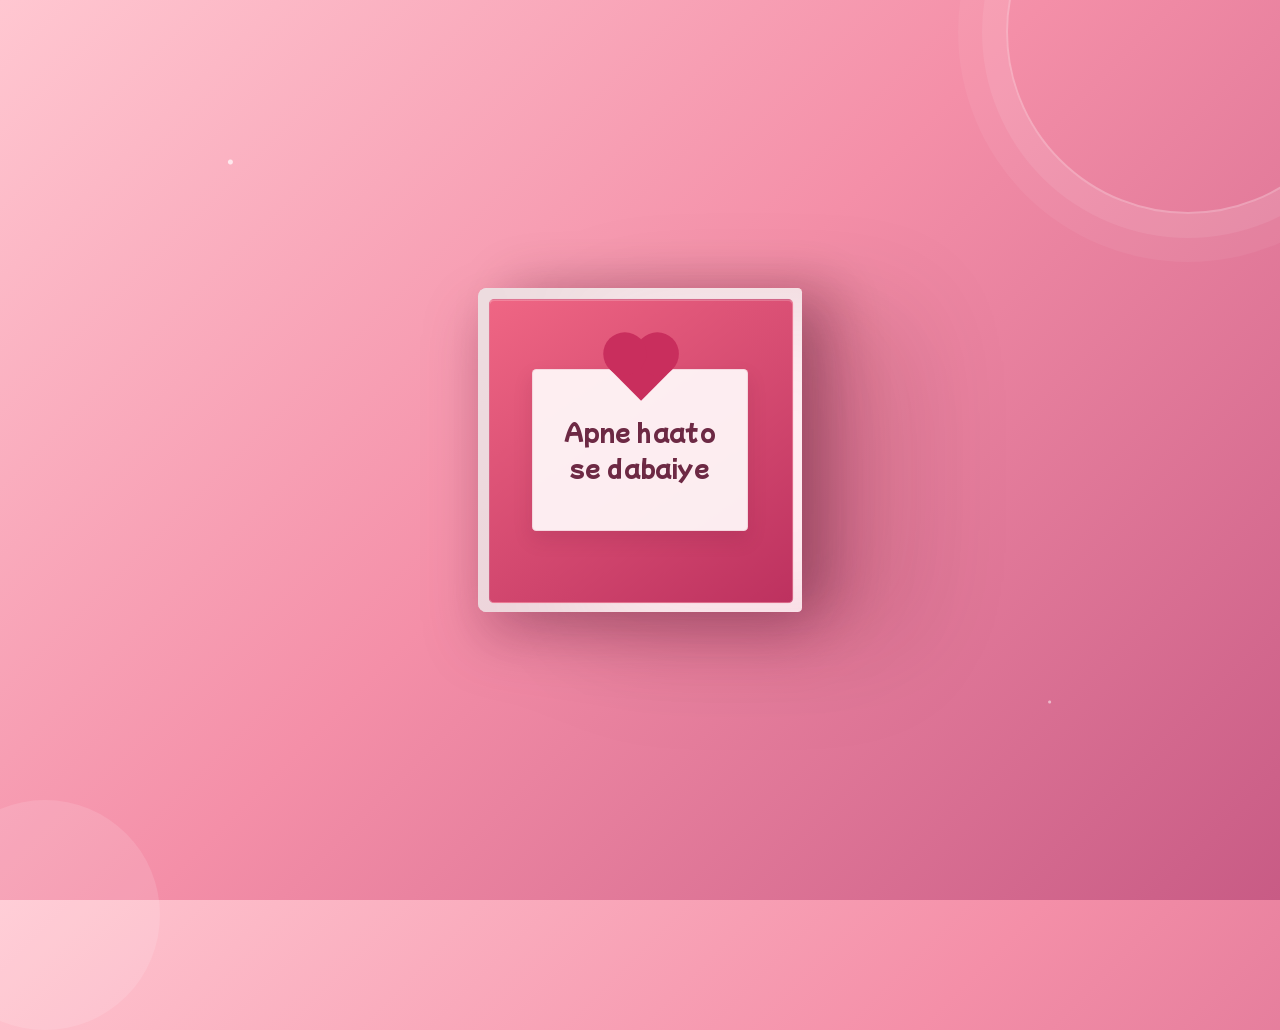
<file: index.html>
<!DOCTYPE html>
<html>
<head>
	<meta charset="utf-8">
	<meta name="viewport" content="width=device-width, initial-scale=1">
	<title>love card</title>
	<link rel="stylesheet" href="2.css">
</head>
<body>
<div class="valentines-day-card">
  <input id="open" type="checkbox">
  <label class="open" for="open"></label>
<div class="card-front">
  <div class="note">Apne haato se dabaiye</div>
</div>
  
  <div class="card-inside">
    <div class="inside-content">
      <div class="inside-kicker">A little note for you</div>
      <div class="text-one">I am
        <span>sorryyyyy</span>
      </div>
      <div class="reasons-title">What I love most about you</div>
      <div class="love-reasons">
        <input id="smile-tile" type="checkbox">
        <label class="reason" for="smile-tile">
          <span class="reason-label">Your smile</span>
          <span class="reason-emoji" aria-hidden="true">😊</span>
        </label>
        <input id="magic-tile" type="checkbox">
        <label class="reason" for="magic-tile">
          <span class="reason-label">Your magic</span>
          <span class="reason-emoji" aria-hidden="true">✨</span>
        </label>
        <input id="always-tile" type="checkbox">
        <label class="reason" for="always-tile">
          <span class="reason-label">Us, always</span>
          <span class="reason-emoji" aria-hidden="true">💞</span>
        </label>
      </div>
      <input id="surprise" type="checkbox">
      <label class="surprise-button" for="surprise">Tap for a secret</label>
      <div class="secret-message">You are my favorite person, in every universe.</div>
      <input id="forgive" type="checkbox">
      <label class="forgive-button" for="forgive">I forgive you</label>
      <div class="forgive-message">Yay! Come here, silly.</div>
    </div>
    <div class="heart"></div>
    <div class="smile"></div>
    <div class="eyes"></div>
</div>
</div>
</body>
</html>
</file>
<file: 2.css>
@import url('https://fonts.googleapis.com/css2?family=Mochiy+Pop+P+One&display=swap');

* {
  box-sizing: border-box;
}

body {
  height: 100vh;
  min-height: 520px;
  margin: 0;
  overflow: hidden;
  display: flex;
  justify-content: center;
  align-items: center;
  position: relative;
  background:
    radial-gradient(circle at 18% 18%, rgba(255, 255, 255, .7) 0 2px, transparent 3px),
    radial-gradient(circle at 82% 78%, rgba(255, 255, 255, .5) 0 1px, transparent 2px),
    linear-gradient(135deg, #ffc7d1 0%, #f48fa8 48%, #c85b85 100%);
  font-family: 'Mochiy Pop P One', sans-serif;
}

body:before,
body:after {
  content: "";
  position: absolute;
  border-radius: 50%;
  pointer-events: none;
}

body:before {
  width: 360px;
  height: 360px;
  top: -150px;
  right: -90px;
  border: 2px solid rgba(255, 255, 255, .28);
  box-shadow: 0 0 0 24px rgba(255, 255, 255, .08), 0 0 0 48px rgba(255, 255, 255, .05);
}

body:after {
  width: 230px;
  height: 230px;
  bottom: -130px;
  left: -70px;
  background: rgba(255, 255, 255, .12);
}

input#open {
  display: none;
}

.valentines-day-card {
  position: relative;
  width: 300px;
  height:300px;
  border-radius: 8px;
  transform-style: preserve-3d;
  transform: perspective(2500px) scale(1.08);
  transition: transform .3s;
  filter: drop-shadow(0 26px 24px rgba(102, 25, 58, .25));
}

.card-front {
  position: relative;
  background: linear-gradient(135deg, #fff8f8, #ffe9ef);
  width: 300px;
  height:300px;
  transform-origin: left;
  box-shadow: inset 100px 20px 100px rgba(105, 22, 53, .12), 30px 0 50px rgba(73, 13, 36, .28);
  transition: transform .8s cubic-bezier(.2, .75, .25, 1), box-shadow .8s ease;
  border-radius: 8px 4px 4px 8px;
  backface-visibility: visible;
}

.card-front:before {
  content:"";
  position: absolute;
  width: 280px;
  height: 280px;
  background: linear-gradient(145deg, #ef6684, #bd315f);
  top: 10px;
  left: 10px;
  border: 1px solid rgba(255, 255, 255, .24);
  border-radius: 5px;
  box-shadow: inset 0 1px rgba(255, 255, 255, .2);
}

.card-inside {
  position: absolute;
  background:
    radial-gradient(circle at 90% 8%, rgba(255, 255, 255, .75) 0 2px, transparent 3px),
    linear-gradient(145deg, #fff9fa, #ffe8ef);
  width: 300px;
  height:300px;
  overflow: hidden;
  z-index:-1;
  left:0;
  top:0;
  border-radius: 8px;
  box-shadow: inset 100px 20px 100px rgba(105, 22, 53, .13), 100px 20px 100px rgba(73, 13, 36, .12);
}

.card-inside:before {
  content: "";
  position: absolute;
  z-index: 1;
  top: 0;
  bottom: 0;
  left: 0;
  width: 10px;
  background: linear-gradient(90deg, rgba(105, 22, 53, .18), transparent);
  pointer-events: none;
}

.open {
  position: absolute;
  width: 300px;
  height:300px;
  left:0;
  top:0;
  background-color: transparent;
  z-index:6;
  cursor: pointer;
}

#open:checked ~ .card-front {
  transform: rotateY(-155deg);
  box-shadow: inset 100px 20px 100px rgba(105, 22, 53, .08), 30px 0 50px rgba(73, 13, 36, .12);
}

#open:checked ~ .open {
  pointer-events: none;
}

#open:checked ~ .card-front:before {
  z-index:5;
  background:
    linear-gradient(rgba(255, 248, 248, .18), rgba(255, 233, 239, .18)),
    url("image.webp") center / cover no-repeat;
  width:260px;
  height:260px;
  top:50%;
  left:50%;
  transform: translate(-50%, -50%);
  border: 8px solid #fff8f8;
  border-radius: 5px;
  box-shadow: inset 0 0 22px rgba(105, 22, 53, .16), 30px 0 50px rgba(73, 13, 36, .12);
}
.note {
  position: relative;
  width: 200px;
  height: 150px;
  background: rgba(255, 248, 249, .94);
  top:75px;
  left:50px;
  color: #6d2944;
  font-size: 21px;
  line-height: 1.55;
  padding: 24px;
  justify-content: center;
  display: flex;
  align-items: center;
  text-align: center;
  border: 1px solid rgba(190, 54, 92, .12);
  border-radius: 4px;
  letter-spacing: .2px;
  box-shadow: 0 8px 18px rgba(99, 24, 52, .14);
}

.note:before, .note:after {
  position: absolute;
  content:"";
  background-color: #c92e5d;
  width: 40px;
  height:40px;
}

.note:before {
  transform: rotate(-45deg);
  top:-20px;
  left:80px;
}

.note:after {
  border-radius:50%;
  top:-35px;
  left:65px;
  box-shadow:30px 0 #c92e5d;
}
.inside-content {
  position: relative;
  z-index: 2;
  width: 100%;
  min-height: 100%;
  padding: 14px 18px 10px;
  text-align: center;
}

.inside-kicker {
  margin-bottom: 5px;
  color: #b94b6d;
  font-family: Georgia, serif;
  font-size: 12px;
  font-style: italic;
  letter-spacing: 1px;
  text-transform: uppercase;
}

.text-one {
  position: relative;
  width: 100%;
  color: #7d2c4b;
  font-size: 20px;
  text-align: center;
}

.text-one span {
  display: block;
  color: #c23865;
  font-size: 23px;
  line-height: 1.2;
  text-shadow: 0 3px 10px rgba(194, 56, 101, .16);
}

.reasons-title {
  display: flex;
  align-items: center;
  gap: 8px;
  margin: 9px 0 6px;
  color: #8f3b59;
  font-family: Georgia, serif;
  font-size: 12px;
  font-style: italic;
  letter-spacing: .2px;
  line-height: 1.2;
  white-space: nowrap;
}

.reasons-title:before,
.reasons-title:after {
  content: "";
  height: 1px;
  flex: 1;
  background: linear-gradient(90deg, transparent, rgba(194, 56, 101, .35));
}

.reasons-title:after {
  background: linear-gradient(90deg, rgba(194, 56, 101, .35), transparent);
}

.love-reasons {
  display: grid;
  grid-template-columns: repeat(3, 1fr);
  gap: 7px;
  width: 100%;
  margin: 6px 0 8px;
}

.reason {
  display: flex;
  height: 50px;
  min-height: 0;
  align-items: center;
  flex-direction: column;
  justify-content: center;
  gap: 4px;
  padding: 6px 4px;
  border: 1px solid rgba(194, 56, 101, .2);
  border-radius: 6px;
  background: rgba(255, 255, 255, .68);
  color: #7d2c4b;
  text-align: center;
  font-family: Georgia, serif;
  font-size: 11px;
  cursor: pointer;
  box-shadow: 0 4px 10px rgba(125, 44, 75, .06);
  transition: background .2s ease, border-color .2s ease, transform .2s ease, box-shadow .2s ease;
}

.reason strong {
  display: none;
}

.reason-emoji {
  display: none;
  width: 100%;
  height: 100%;
  align-items: center;
  justify-content: center;
  font-family: 'Segoe UI Emoji', sans-serif;
  font-size: 25px;
  line-height: 1;
}

.reason-label {
  display: flex;
  align-items: center;
  justify-content: center;
  min-height: 100%;
}

.love-reasons input:focus-visible + .reason {
  outline: 2px solid #b72f5c;
  outline-offset: 2px;
}

.reason:hover,
.love-reasons input:checked + .reason {
  border-color: #df4771;
  background: #fff1f4;
  transform: translateY(-2px);
  box-shadow: 0 7px 14px rgba(194, 56, 101, .14);
}

.love-reasons input:checked + .reason .reason-label {
  display: none;
}

.love-reasons input:checked + .reason .reason-emoji {
  display: flex;
  animation: emoji-pop .35s ease-out;
}

@keyframes emoji-pop {
  0% {
    opacity: 0;
    transform: scale(.45) rotate(-12deg);
  }
  70% {
    transform: scale(1.15) rotate(4deg);
  }
  100% {
    opacity: 1;
    transform: scale(1) rotate(0);
  }
}

#surprise,
#forgive,
.love-reasons input {
  display: none;
}

.surprise-button,
.forgive-button {
  display: inline-block;
  min-width: 126px;
  padding: 7px 12px;
  border: 1px solid #dc5a7c;
  border-radius: 999px;
  background: rgba(255, 255, 255, .35);
  color: #b72f5c;
  cursor: pointer;
  font-size: 11px;
  letter-spacing: .15px;
  transition: background .2s ease, color .2s ease, transform .2s ease;
}

.surprise-button:hover,
.forgive-button:hover {
  background: #df4771;
  color: #fff8f8;
  transform: translateY(-2px);
}

.surprise-button:focus-visible,
.forgive-button:focus-visible {
  outline: 2px solid #b72f5c;
  outline-offset: 3px;
}

.secret-message {
  max-height: 0;
  margin: 0 auto;
  overflow: hidden;
  color: #9d4663;
  font-family: Georgia, serif;
  font-size: 13px;
  line-height: 1.35;
  opacity: 0;
  text-shadow: 0 1px rgba(255, 255, 255, .6);
  transition: max-height .5s ease, margin .5s ease, opacity .5s ease;
}

#surprise:checked ~ .secret-message {
  max-height: 45px;
  margin-top: 10px;
  opacity: 1;
}

.forgive-button {
  margin-top: 7px;
  font-family: Georgia, serif;
  font-size: 10px;
}

.forgive-button:hover,
#forgive:checked + .forgive-button {
  background: #c23865;
  color: #fff8f8;
  transform: translateY(-2px);
}

.forgive-message {
  display: none;
  margin-top: 5px;
  color: #b72f5c;
  font-family: Georgia, serif;
  font-size: 11px;
  font-style: italic;
}

#forgive:checked ~ .forgive-message {
  display: block;
}

.card-inside:has(#forgive:checked) .heart {
  opacity: .8;
  filter: drop-shadow(0 0 6px rgba(223, 71, 113, .65));
}

.heart {
  position: absolute;
  background-color: #df4771;
  height: 42px;
  width: 42px;
  top: auto;
  right: 14px;
  bottom: 12px;
  z-index: 1;
  opacity: .28;
  transform: rotate(-45deg) scale(.7);
  animation: .8s beat infinite;
}
  
.heart:before, .heart:after {
  content:"";
  background-color: #df4771;
  border-radius:50%;
  height: 42px;
  width: 42px;
  position: absolute;
  }
  
.heart:before {
  top:-21px;
  left:0;
}
  
.heart:after {
  left:21px;
  top:0;
}

.smile {
  position: absolute;
  width: 30px;
  height: 15px;
  background-color: #333;
  z-index: 0;
  border-radius: 0 0 100px 100px;
  left: 135px;
  bottom: 8px;
  opacity: .45;
  overflow: hidden;
}

.smile:before {
  content:"";
  position: absolute;
  border-radius:50%;
  width:20px;
  height:20px;
  background-color: #030202;
  top:5px;
  left:5px;
}

.eyes {
  position: absolute;
  border-radius: 50%;
  background-color: #333;
  width:10px;
  height:10px;
  z-index: 0;
  left: 165px;
  bottom: 23px;
  opacity: .45;
  box-shadow: -40px 0 #333;
  transform-origin: 50%;
  animation: close 2s infinite;
}

@keyframes close {
    0%, 100% {
        transform: scale(1, .05);
    }
    5%, 95% {
        transform: scale(1, 1);
    }
}

@keyframes beat {
  0%, 40%, 100% {
    transform: scale(1) rotate(-45deg);
  }
  25%, 60% {
    transform: scale(1.1) rotate(-45deg);
  }
}

@media (max-width: 420px) {
  body {
    min-height: 420px;
  }

  .valentines-day-card,
  .card-front,
  .card-inside,
  .open {
    width: min(300px, 82vw);
    height: min(300px, 82vw);
  }

  .valentines-day-card {
    transform: perspective(2500px) scale(.98);
  }

  .card-front:before {
    width: calc(min(300px, 82vw) - 20px);
    height: calc(min(300px, 82vw) - 20px);
  }

  .note {
    width: 66.66%;
    height: 50%;
    top: 25%;
    left: 16.66%;
    font-size: clamp(15px, 5vw, 21px);
  }

  .text-one {
    width: 100%;
    font-size: clamp(18px, 6vw, 25px);
  }
}
</file>
